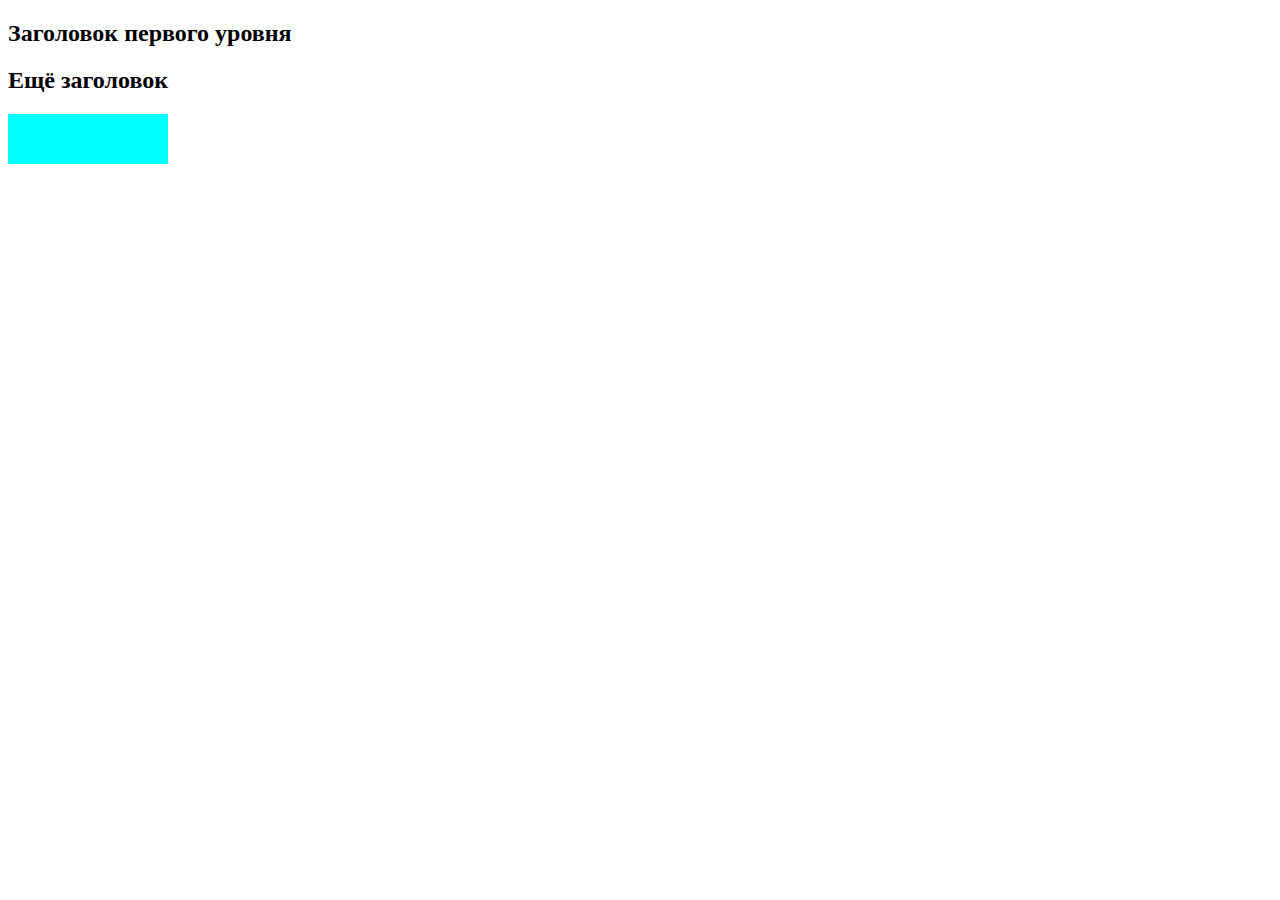
<file: index.html>
<!DOCTYPE html>
<html lang="en">
    <head>
     <link rel="stylesheet" href="style/css.css">


    </head>
</head>
<body>
    <h2>Заголовок первого уровня</h2>
    <h2>Ещё заголовок</h2>

    <div>


    </div>
    <div style="background-color: aqua;
    width: 160px;
    height: 50px;"></div>

    <div class="greenBlock">


    </div>

    <div class="cyanBlock">


    </div>

    <div id="testBlock">

    </div>
</body>
</html>
</file>
<file: style/css.css>
.header {
    background-color: aliceblue;
    border: 1px solid black;
    padding: 5px;
}

.main {
    background-color: cyan;
    color: azure;
    border: 1px solid black;
    padding: 5px;
    height: 500px;
}

.footer {
    background-color: darkgray;
    padding: 5px;
    border: 1px solid black;
}

a {
    color: rgb(255, 51, 0);
}

p {
    color: black;
}
</file>
